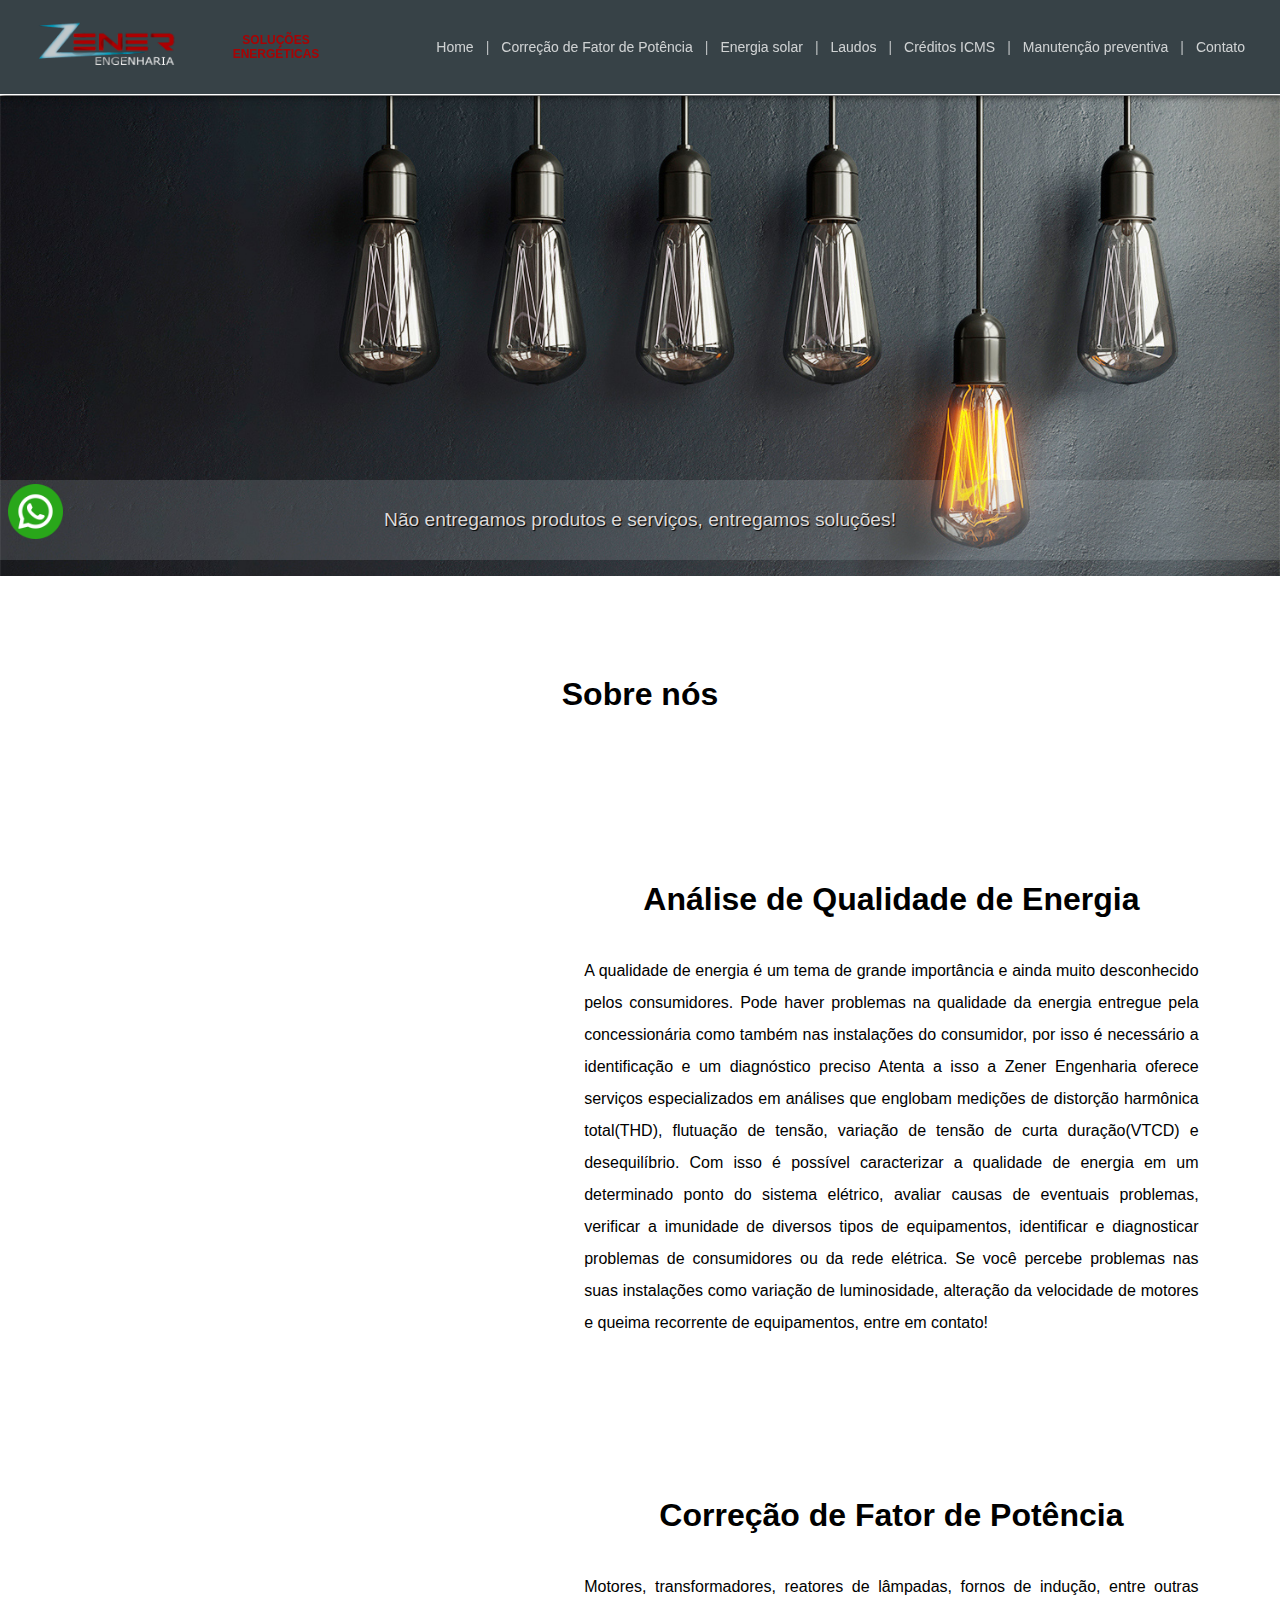
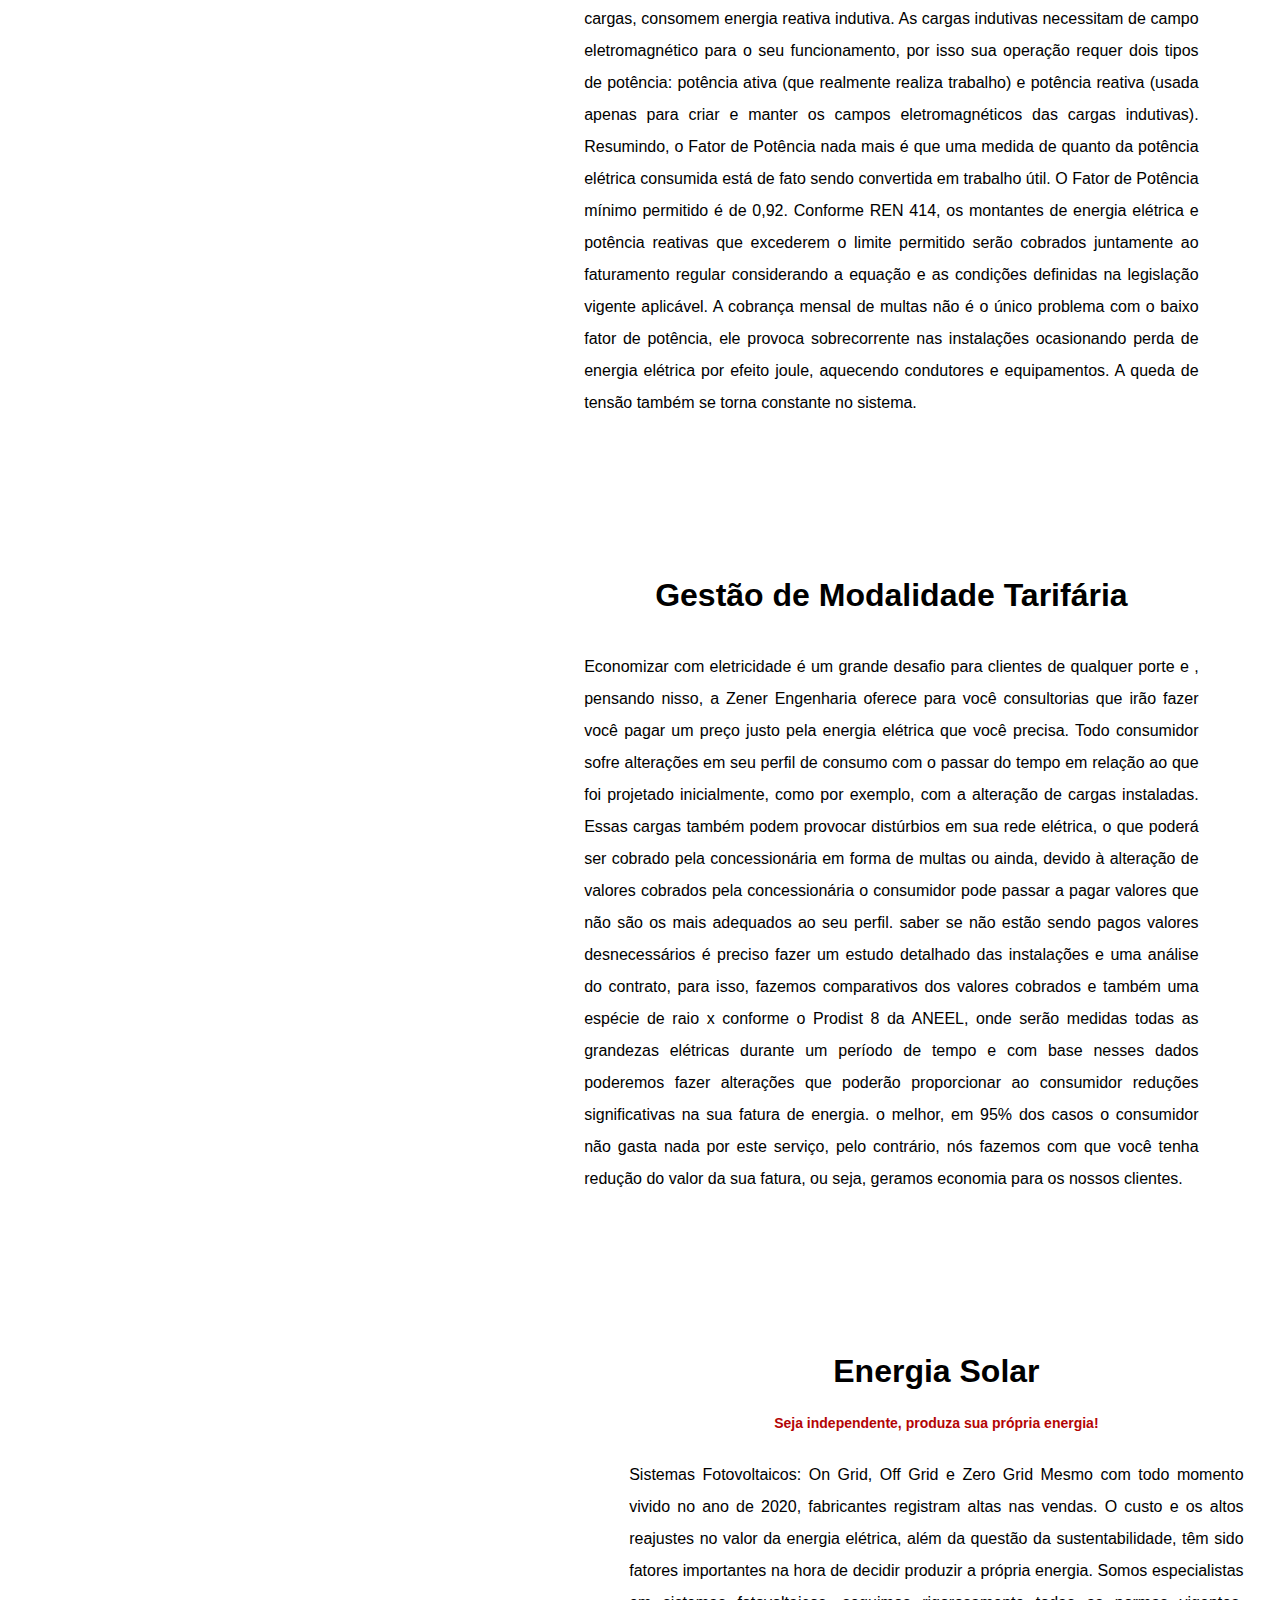
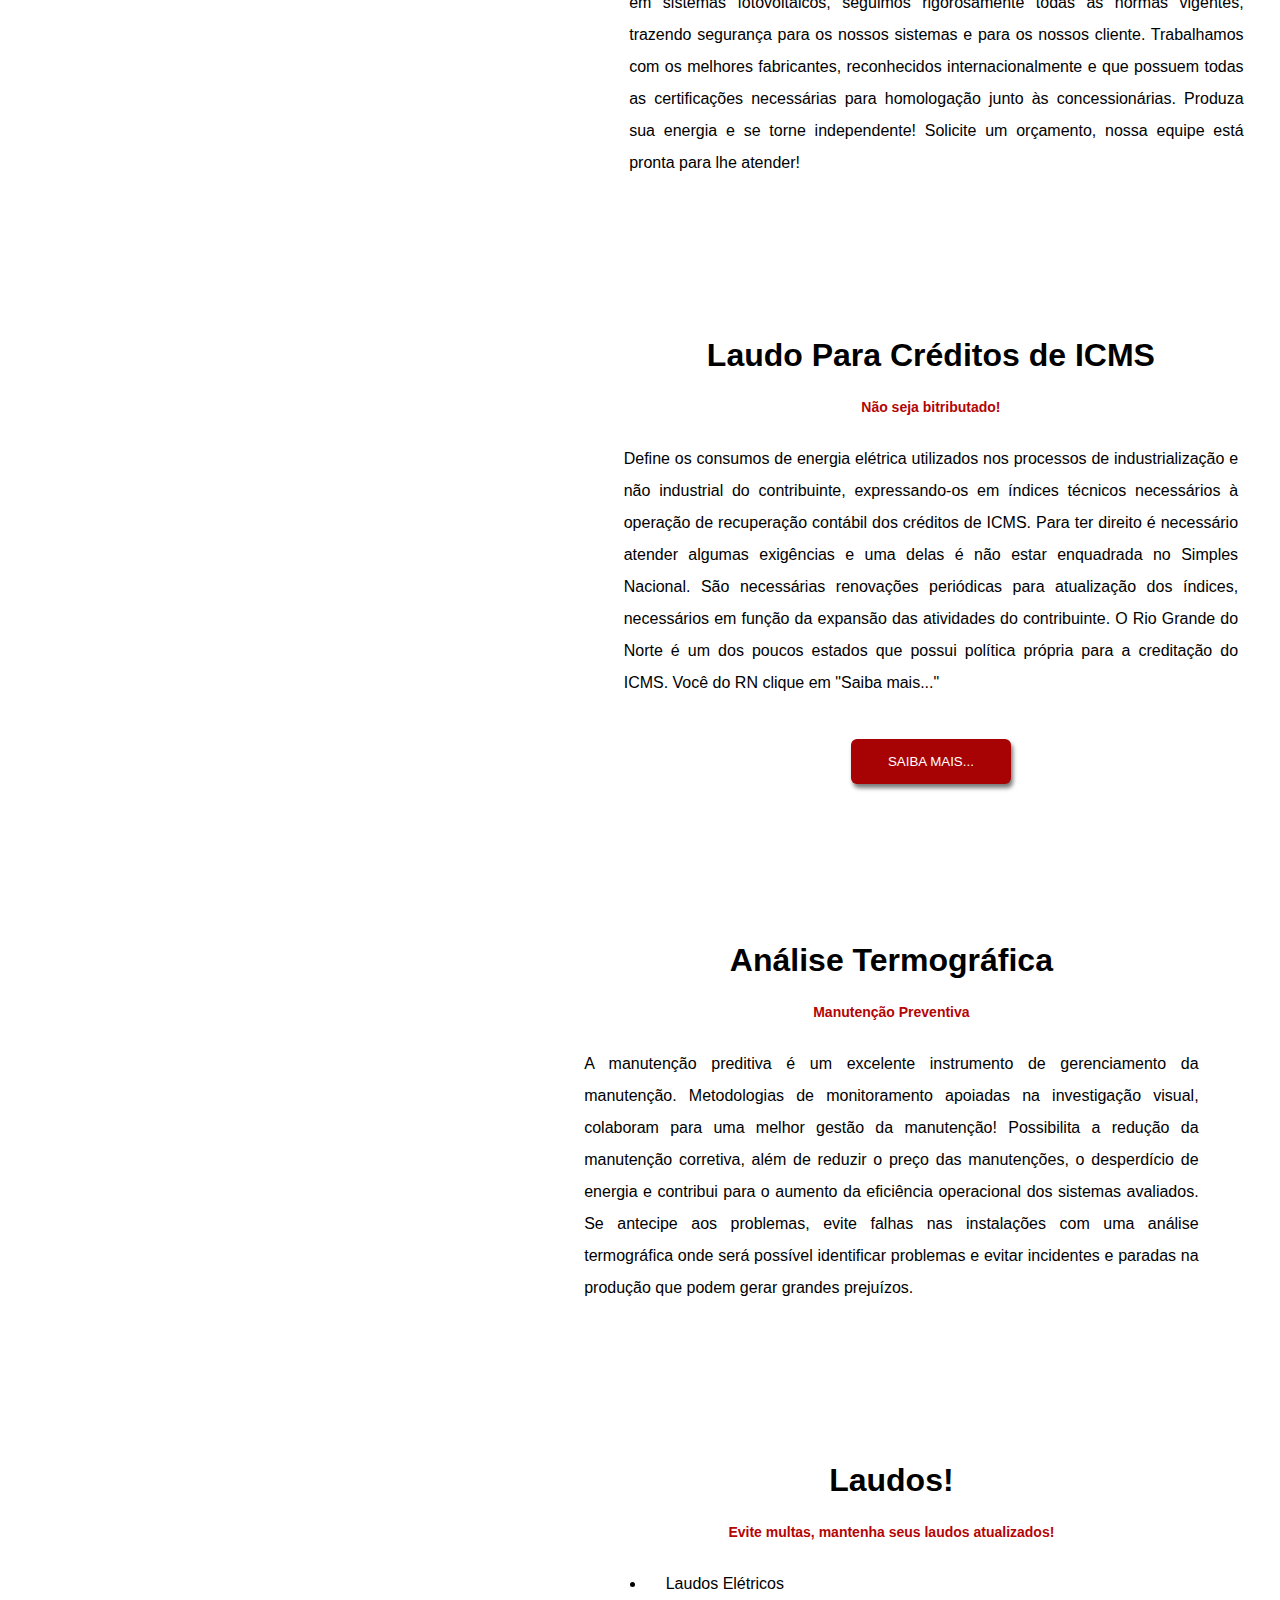
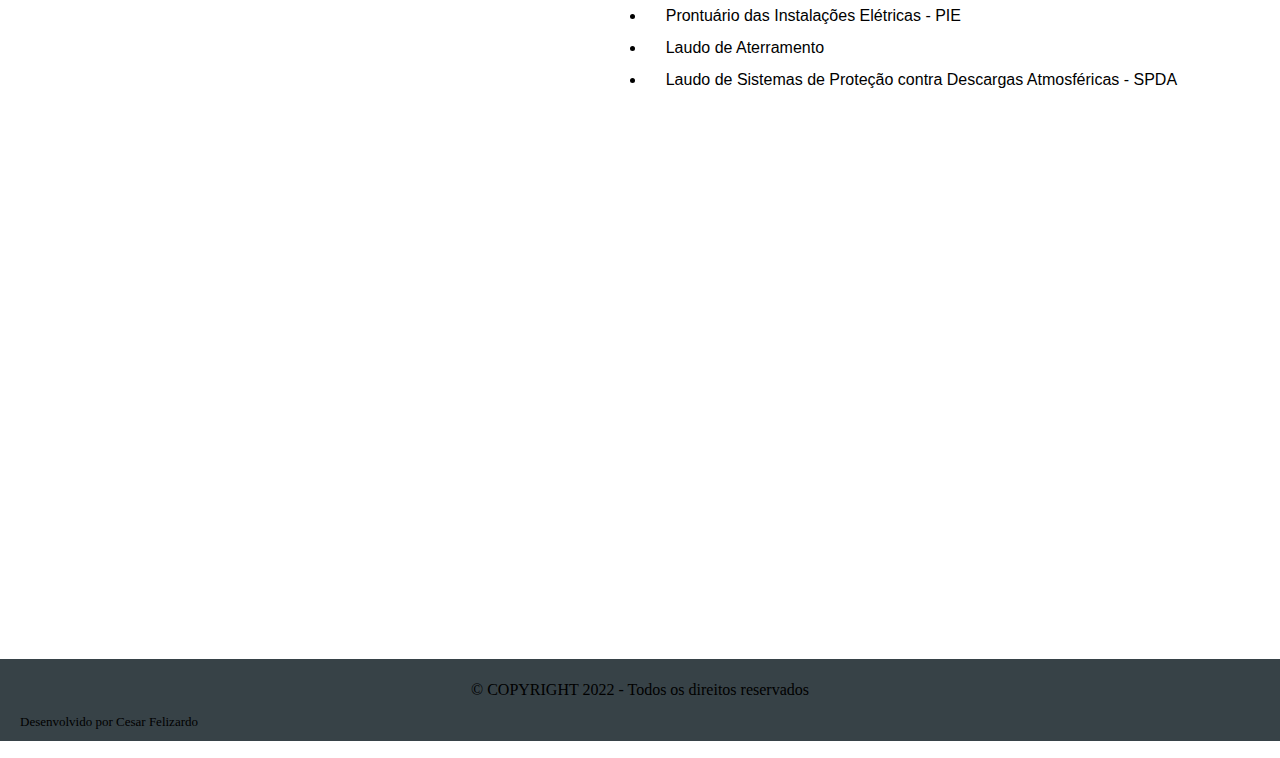
<file: index.html>
<!DOCTYPE html>
<html lang="pt-br">
<head>
    <meta charset="UTF-8">
    <meta http-equiv="X-UA-Compatible" content="IE=edge">
    <meta name="viewport" content="width=device-width, initial-scale=1.0">
    <title>Zener Engenharia</title>
    <script src="JS/zener.js" type="text/Javascript"></script>
    <link rel="stylesheet" href="CSS/style.css">
    <link rel="stylesheet" href="CSS/styleMobile.css">
      <!-- Library AOS -->
      <link href="https://unpkg.com/aos@2.3.1/dist/aos.css" rel="stylesheet">
</head>
<body>
    <div id="containerWhatsappImg" >
        <a id="ancora" href=" https://wa.me/558496689820 " target="_blank"><img href id="whatsappImg" src="IMG/whatsapp.png" onclick="linkWhats()" alt="" onclick="imgWhatsapp()"></a>
    </div>
    <header>
        <div class=""></div>
        <nav>
            <div id="containerLogo">
                <a href="#"><img id="imgLogo" src="IMG/LogoTransparentEdt.png" alt=""></a>
            </div> <span class="subTitleSolution">SOLUÇÕES ENERGÉTICAS</span>
            <div class="containerMenu">
                <ul data-aos="fade-bottom" data-aos-duration="500">
                    <li><a href="#">Home</a></li>
                    <li><a href="#correcaoPotencia"><span class="pipe">|</span>Correção de Fator de Potência</a></li>
                    <li><a href="#sunEnergy"><span class="pipe">|</span>Energia solar</a></li>
                    <li><a href="#laudos"><span class="pipe">|</span>Laudos</li>
                    <li><a href="#creditoICMS"><span class="pipe">|</span>Créditos ICMS</a></li>
                    <li><a href="#analiseTer"><span class="pipe">|</span>Manutenção preventiva</a></li>
                    <li><a href="#contactcUs" class="endChildMenu"><span class="pipe">|</span>Contato</a></li>
                </ul>
            </div>
        </nav>
        <div class="txtInit"><span>Não entregamos produtos e serviços, entregamos soluções!</span>
        </div>
        <div class="header">
            <div class="containerMenuBtnMobile">
                <img id="btn-mobile" src="IMG/btnMenu4.png" alt="">
                <div class="containerimgLogoMobile"><img class="imgLogoMobile" src="IMG/LogoTransparentEdt.png" alt=""></div>
            </div>
        </div>
    </header>
    <main>
        <section style="margin-top: -120px;">
            <h1 class="h1BeforeImg1">Sobre nós</h1>
            <h1>Sobre nós</h1>
        </section>
        <section>
            <div class="containerTitleAndImage" data-aos="fade-right"
            data-aos-duration="1000">
                <h1 class="h1BeforeImg1">Análise de Qualidade de Energia</h1> 
                <img src="IMG/Electrician-cuate.png" class="imgVetor" id="imgAnálisedeQualidade" alt="">
            </div>
            <article>
                <h1 class="title">Análise de Qualidade de Energia</h1>
                A qualidade de energia é um tema de grande importância e ainda muito desconhecido pelos consumidores. Pode haver problemas na qualidade da energia entregue pela concessionária como também nas instalações do consumidor, por isso é necessário a identificação e um diagnóstico preciso
                Atenta a isso a Zener Engenharia oferece serviços especializados em análises que englobam medições de distorção harmônica total(THD), flutuação de tensão, variação de tensão de curta duração(VTCD) e desequilíbrio. Com isso é possível caracterizar a qualidade de energia em um determinado ponto do sistema elétrico, avaliar causas de eventuais problemas, verificar a imunidade de diversos tipos de equipamentos, identificar e diagnosticar problemas de consumidores ou da rede elétrica.
                Se você percebe problemas nas suas instalações como variação de luminosidade, alteração da velocidade de motores e queima recorrente de equipamentos, entre em contato!
            </article>
        </section>
        <section class="Inverse" id="correcaoPotencia">
            <div class="containerTitleAndImage" data-aos="fade-right"
            data-aos-duration="1000">
            <h1 class="h1BeforeImgFatorPotencial">Correção de Fator de Potência</h1>
                <img src="IMG/Manufacturing Process-cuate.png" class="imgVetor" id="imgCorreçãoFatorPotência" alt="">
            </div>
            <article>
                <h1>Correção de Fator de Potência</h1>
                Motores, transformadores, reatores de lâmpadas, fornos de indução, entre outras cargas, consomem energia reativa indutiva. As cargas indutivas necessitam de campo eletromagnético para o seu funcionamento, por isso sua operação requer dois tipos de potência: potência ativa (que realmente realiza trabalho) e potência reativa (usada apenas para criar e manter os campos eletromagnéticos das cargas indutivas).
                Resumindo, o Fator de Potência nada mais é que uma medida de quanto da potência elétrica consumida está de fato sendo convertida em trabalho útil. O Fator de Potência mínimo permitido é de 0,92.
                Conforme REN 414, os montantes de energia elétrica e potência reativas que excederem o limite permitido serão cobrados juntamente ao faturamento regular considerando a equação e as condições definidas na legislação vigente aplicável.
                A cobrança mensal de multas não é o único problema com o baixo fator de potência, ele provoca sobrecorrente nas instalações ocasionando perda de energia elétrica por efeito joule, aquecendo condutores e equipamentos. A queda de tensão também se torna constante no sistema.
            </article>
        </section>
        <section>
            <div class="containerTitleAndImage" data-aos="fade-right"
            data-aos-duration="1000">
                <!-- <div class="containerH1BeforeImg"> -->
                    <h1 class="h1BeforeImg1">Gestão de Modalidade Tarifária</h1>
                <!-- </div> -->
                <img src="IMG/Investment data-amico.png" class="imgVetor" alt="">
            </div>
            <article>
                <h1>Gestão de Modalidade Tarifária</h1>
                Economizar com eletricidade é um grande desafio para clientes de qualquer porte e , pensando nisso, a Zener Engenharia oferece para você consultorias que irão fazer você pagar um preço justo pela energia elétrica que você precisa.
                Todo consumidor sofre alterações em seu perfil de consumo com o passar do tempo em relação ao que foi projetado inicialmente, como por exemplo, com a alteração de cargas instaladas. Essas cargas também podem provocar distúrbios em sua rede elétrica, o que poderá ser cobrado pela concessionária em forma de multas ou ainda, devido à alteração de valores cobrados pela concessionária o consumidor pode passar a pagar valores que não são os mais adequados ao seu perfil.
                saber se não estão sendo pagos valores desnecessários é preciso fazer um estudo detalhado das instalações e uma análise do contrato, para isso, fazemos comparativos dos valores cobrados e também uma espécie de raio x conforme o Prodist 8 da ANEEL, onde serão medidas todas as grandezas elétricas durante um período de tempo e com base nesses dados poderemos fazer alterações que poderão proporcionar ao consumidor reduções significativas na sua fatura de energia.
                o melhor, em 95% dos casos o consumidor não gasta nada por este serviço, pelo contrário, nós fazemos com que você tenha redução do valor da sua fatura, ou seja, geramos economia para os nossos clientes.
            </article>
        </section>
        <section id="sunEnergy">
            <div class="containerTitleAndImage" data-aos="fade-right" data-aos-duration="1000">
                <h1 class="h1BeforeImg1">Energia Solar</h1>
                <h2 class="h1BeforeImg1">Seja independente, produza sua própria energia!</h2>
                <img id="imgSol" src="IMG/Sun energy-pana.png" class="imgSun" alt="Energia Solar">
            </div>
            <article>
                <h1>Energia Solar</h1>
                <h2 style="margin-bottom: 20px; margin-top: -20px;">Seja independente, produza sua própria energia!</h2>
                Sistemas Fotovoltaicos: On Grid, Off Grid e Zero Grid
                Mesmo com todo momento vivido no ano de 2020, fabricantes registram altas nas vendas. O custo e os altos reajustes no valor da energia elétrica, além da questão da sustentabilidade, têm sido fatores importantes na hora de decidir produzir a própria energia. Somos especialistas em sistemas fotovoltaicos, seguimos rigorosamente todas as normas vigentes, trazendo segurança para os nossos sistemas e para os nossos cliente. Trabalhamos com os melhores fabricantes, reconhecidos internacionalmente e que possuem todas as certificações necessárias para homologação junto às concessionárias. Produza sua energia e se torne independente! Solicite um orçamento, nossa equipe está pronta para lhe atender!
            </article>
        </section>
        <section id="creditoICMS">
            <div class="containerTitleAndImageNew" data-aos="fade-right" data-aos-duration="1000">
                <h1 class="h1BeforeImg1">Não seja bitributado!</h1>
                <img src="IMG/Bitributo.jpeg" class="imgVetorNew"  alt="">
            </div>
            <article>
                <h1>Laudo Para Créditos de ICMS</h1>
                <h2 style="margin-bottom: 20px; margin-top: -20px;">Não seja bitributado!</h2>
                Define os consumos de energia elétrica utilizados nos processos de industrialização e não industrial do contribuinte, expressando-os em índices técnicos necessários à operação de recuperação contábil dos créditos de ICMS. Para ter direito é necessário atender algumas exigências e uma delas é não estar enquadrada no Simples Nacional. São necessárias renovações periódicas para atualização dos índices, necessários em função da expansão das atividades do contribuinte.
                O Rio Grande do Norte é um dos poucos estados que possui política  própria para a creditação do ICMS. Você do RN clique em "Saiba mais..."
                <!-- Define os consumos de energia elétrica utilizados nos processos de industrialização e não industrial do contribuinte, expressando-os em indices técnicos necessários à operação de recuperação contábil dos créditos de ICMS. Para ter direito é necessário atender algumas exigências e uma delas é não estar enquadrada no Simples Nacional. São necessárias renovações periódicas anuais para atualização dos indices, necessários em função da expansão das atividades do contribuinte. -->
                <button class="btn-more">SAIBA MAIS...</button>
            </article>
        </section>
        <section id="analiseTer">
            <div class="containerTitleAndImage" data-aos="fade-right" data-aos-duration="1000">
                <h1 class="h1BeforeImg1">Análise Termográfica</h1>
                <h2 class="h1BeforeImg1">Manutenção Preventiva</h2>
                <img class="imgVetor"  src="IMG/Visionary technology.gif" alt="">
            </div>
            <article>
                <h1>Análise Termográfica</h1>
                <h2 style="margin-bottom: 20px; margin-top: -20px;">Manutenção Preventiva</h2>
                A manutenção preditiva é um excelente instrumento de gerenciamento da manutenção. Metodologias de monitoramento apoiadas na investigação visual, colaboram para uma melhor gestão da manutenção!
                Possibilita a redução da manutenção corretiva, além de reduzir o preço das manutenções, o desperdício de energia e contribui para o aumento da eficiência operacional dos sistemas avaliados. Se antecipe aos problemas, evite falhas nas instalações com uma análise termográfica onde será possível identificar problemas e evitar incidentes e paradas na produção que podem gerar grandes prejuízos.
            </article>
        </section>
        <section id="laudos">
            <div class="containerTitleAndImage" data-aos="fade-right" data-aos-duration="1000">
                <h1 class="h1BeforeImg1">Laudos!</h1> 
                <h2 class="h1BeforeImg1">Evite multas, mantenha seus laudos atualizados!</h2>
                <div class="containerVetores"><img src="IMG/Laudos.png" class="imgVetor" alt=""></div>
            </div>
            <article style="margin-bottom: 80px;"> 
                <h1>Laudos!</h1> 
                <h2 style="margin-bottom: 20px; margin-top: -20px;">Evite multas, mantenha seus laudos atualizados!</h2> 
                <ul>
                    <li>Laudos Elétricos</li>
                    <li>Prontuário das Instalações Elétricas - PIE</li>
                    <li>Laudo de Aterramento</li>
                    <li>Laudo de Sistemas de Proteção contra Descargas Atmosféricas - SPDA</li>
                </ul>
            </article> 
        <!-- </section><h1 data-aos="fade-up" data-aos-duration="800" class="h1BeforeImg1">Fale conosco</h1> -->
        <div  id="contactcUs" class="Contact" data-aos="fade-up" data-aos-duration="800">
            <h1 class="h1BeforeImg1" id="h1BeforeImgContact">Fale conosco</h1>
            <img class="imgVetor imgContact" src="IMG/Contact us2.png" alt="">
            <div class="address">
                <h1 class="h1ContactUs">Fale conosco</h1>
                <p>Telefone: (84) 99668-9820</p>
                <p>E-mail: kleber@zenerengenharia.com.br</p>
                <p>Whatsapp: (84) 99668-9820</p>
                <!-- <p>Site: www.zenerengenharia.com.br</p> -->
                <p>Atendimento: Segunda a Sexta, das 8:00h às 17:30h.</p>
            </div>
        </div>
        <footer class="footer1">
            <p>&copy; COPYRIGHT 2022 - Todos os direitos reservados</p>
        </footer>
        <footer class="footer2">
            <p class="parFooter">Desenvolvido por Cesar Felizardo</p>
        </footer>
    </main>
    <script src="https://unpkg.com/aos@2.3.1/dist/aos.js"></script>
    <script>
        AOS.init();
      </script>
      <!-- JQUERY -->
    <script
    src="https://code.jquery.com/jquery-3.6.0.min.js"
    integrity="sha256-/xUj+3OJU5yExlq6GSYGSHk7tPXikynS7ogEvDej/m4="
    crossorigin="anonymous"></script>
    <script>
        $(document).ready(function() {
            let x = $('#btn-mobile').click(function() {
            const nav = $('nav').fadeToggle()
            })
        })
    </script>
</body>
</html>
</file>
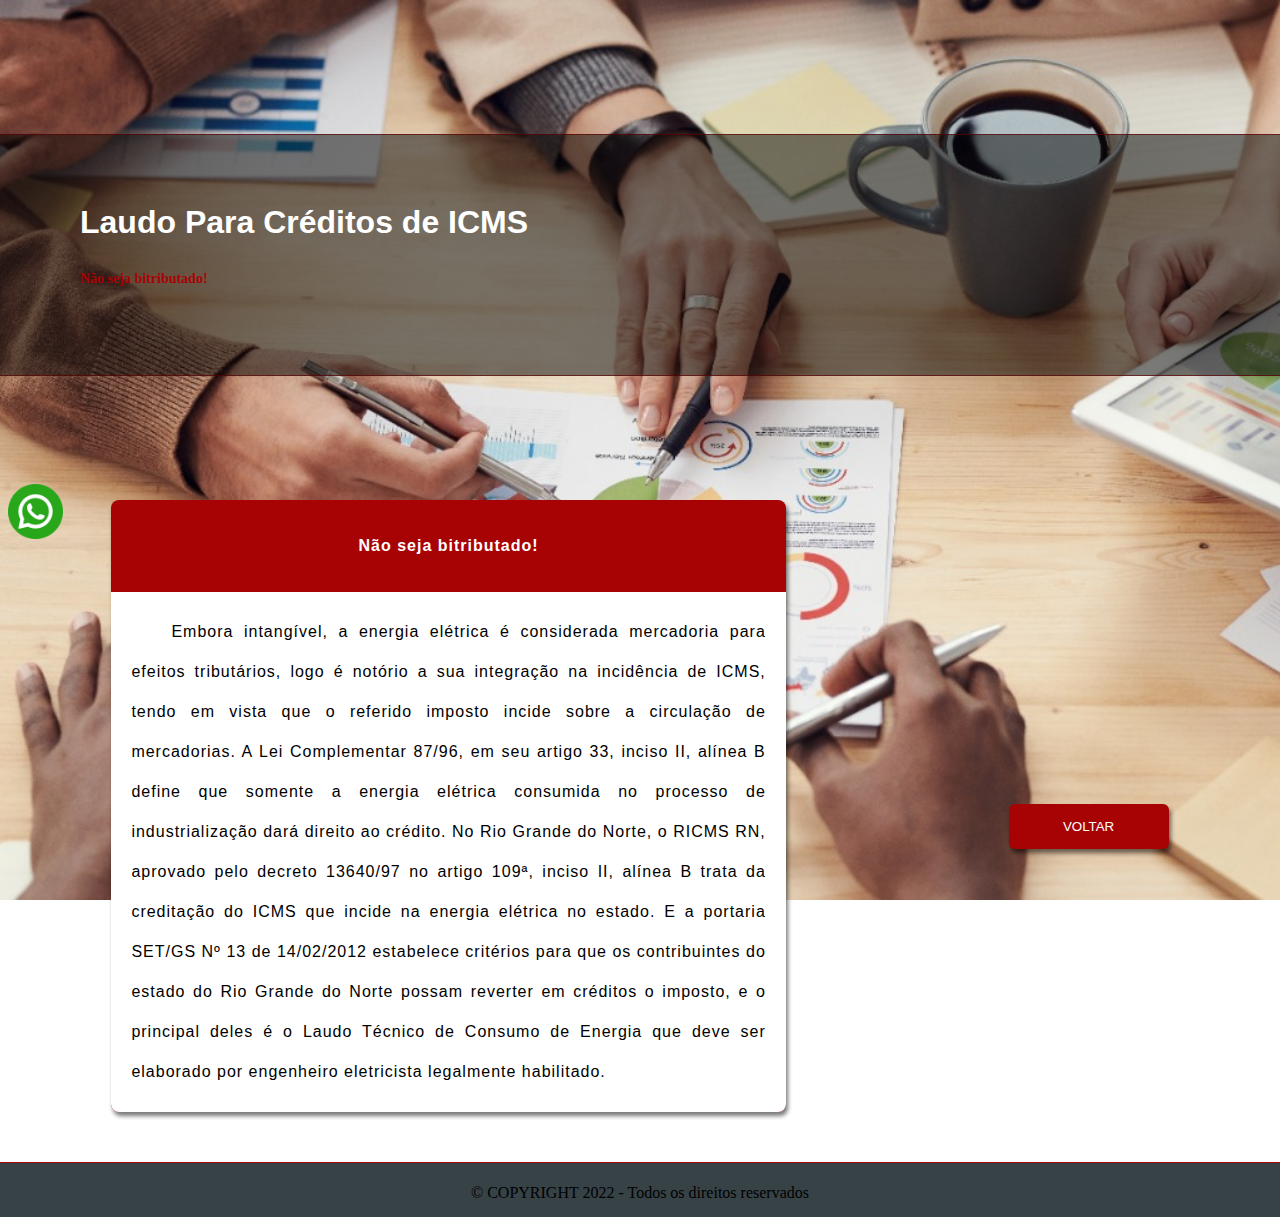
<file: tributo.html>
<!DOCTYPE html>
<html lang="pt-br">
<head>
    <meta charset="UTF-8">
    <meta http-equiv="X-UA-Compatible" content="IE=edge">
    <meta name="viewport" content="width=device-width, initial-scale=1.0">
    <title>Zener Engenharia</title>
    <script src="JS/zener.js" type="text/Javascript"></script>
    <link rel="stylesheet" href="CSS/tributo.css">
    <link rel="stylesheet" href="CSS/styleMobile.css">
      <!-- Library AOS -->
      <link href="https://unpkg.com/aos@2.3.1/dist/aos.css" rel="stylesheet">
      <!-- library animate -->
      <link
        rel="stylesheet" href="https://cdnjs.cloudflare.com/ajax/libs/animate.css/4.1.1/animate.min.css"/>
</head>
<body>
    <div id="containerWhatsappImg" >
        <a id="ancora" href=" https://wa.me/558496689820" target="_blank"><img href id="whatsappImg" src="IMG/whatsapp.png" class="animate__animated animate__shakeX"></a>
    </div>
    <header>
        <!--
        <nav>
            <div id="containerLogo">
                <a href="#"><img id="imgLogo" src="IMG/LogoTransparentEdt.png" alt=""></a>
            </div> <span class="subTitleSolution">SOLUÇÕES ENERGÉTICAS</span>
            <div class="containerMenu">
                <ul data-aos="fade-bottom" data-aos-duration="500">
                    <li><a href="#">Home</a></li>
                    <li><a href="#correcaoPotencia"><span class="pipe">|</span>Correção de Fator de Potência</a></li>
                    <li><a href="#sunEnergy"><span class="pipe">|</span>Energia solar</a></li>
                    <li><a href="#laudos"><span class="pipe">|</span>Laudos</li>
                    <li><a href="#creditoICMS"><span class="pipe">|</span>Créditos ICMS</a></li>
                    <li><a href="#analiseTer"><span class="pipe">|</span>Manutenção preventiva</a></li>
                    <li><a href="#contactcUs" class="endChildMenu"><span class="pipe">|</span>Contato</a></li>
                </ul>
            </div>
        </nav> -->
        <div class="txtInit"><span><h1>Laudo Para Créditos de ICMS</h1><h2>Não seja bitributado!</h2></span></div>
        </div>
    </header>
    <main>
        <section>
            <article>
                <h2>Não seja bitributado!</h2>
                <div>
                    Embora intangível, a energia elétrica é considerada mercadoria para efeitos tributários, logo é notório a sua integração na incidência de ICMS, tendo em vista que o referido imposto incide sobre a circulação de mercadorias.
                    A Lei Complementar 87/96, em seu artigo 33, inciso II, alínea B define que somente a energia elétrica consumida no processo de industrialização dará direito ao crédito.
                    No Rio Grande do Norte, o RICMS RN, aprovado pelo decreto 13640/97 no artigo 109ª, inciso II, alínea B trata da creditação do ICMS que incide na energia elétrica no estado.
                    E a portaria SET/GS Nº 13 de 14/02/2012 estabelece critérios para que os contribuintes do estado do Rio Grande do Norte possam reverter em créditos o imposto, e o principal deles é o Laudo Técnico de Consumo de Energia que deve ser elaborado por engenheiro eletricista legalmente habilitado.
                </div>
            </article>
            <a href="index.html"><button class="btn-more">VOLTAR</button></a>
        </section>
        <!--<section class="Inverse" id="correcaoPotencia">
             <div class="containerTitleAndImage" data-aos="fade-right"
            data-aos-duration="1000">
            <h1 class="h1BeforeImgFatorPotencial">Correção de Fator de Potência</h1>
                <img src="IMG/Manufacturing Process-cuate.png" class="imgVetor" id="imgCorreçãoFatorPotência" alt="">
            </div> -->
            <!-- <article>
                <h1>Correção de Fator de Potência</h1>
                Motores, transformadores, reatores de lâmpadas, fornos de indução, entre outras cargas, consomem energia reativa indutiva. As cargas indutivas necessitam de campo eletromagnético para o seu funcionamento, por isso sua operação requer dois tipos de potência: potência ativa (que realmente realiza trabalho) e potência reativa (usada apenas para criar e manter os campos eletromagnéticos das cargas indutivas).
                Resumindo, o Fator de Potência nada mais é que uma medida de quanto da potência elétrica consumida está de fato sendo convertida em trabalho útil. O Fator de Potência mínimo permitido é de 0,92.
                Conforme REN 414, os montantes de energia elétrica e potência reativas que excederem o limite permitido serão cobrados juntamente ao faturamento regular considerando a equação e as condições definidas na legislação vigente aplicável.
                A cobrança mensal de multas não é o único problema com o baixo fator de potência, ele provoca sobrecorrente nas instalações ocasionando perda de energia elétrica por efeito joule, aquecendo condutores e equipamentos. A queda de tensão também se torna constante no sistema.
            </article>
        </section>
        <section>
            <div class="containerTitleAndImage" data-aos="fade-right"
            data-aos-duration="1000">
             
                    <h1 class="h1BeforeImg1">Gestão de Modalidade Tarifária</h1>

                <img src="IMG/Investment data-amico.png" class="imgVetor" alt="">
            </div>
            <article>
                <h1>Gestão de Modalidade Tarifária</h1>
                Economizar com eletricidade é um grande desafio para clientes de qualquer porte e , pensando nisso, a Zener Engenharia oferece para você consultorias que irão fazer você pagar um preço justo pela energia elétrica que você precisa.
                Todo consumidor sofre alterações em seu perfil de consumo com o passar do tempo em relação ao que foi projetado inicialmente, como por exemplo, com a alteração de cargas instaladas. Essas cargas também podem provocar distúrbios em sua rede elétrica, o que poderá ser cobrado pela concessionária em forma de multas ou ainda, devido à alteração de valores cobrados pela concessionária o consumidor pode passar a pagar valores que não são os mais adequados ao seu perfil.
                saber se não estão sendo pagos valores desnecessários é preciso fazer um estudo detalhado das instalações e uma análise do contrato, para isso, fazemos comparativos dos valores cobrados e também uma espécie de raio x conforme o Prodist 8 da ANEEL, onde serão medidas todas as grandezas elétricas durante um período de tempo e com base nesses dados poderemos fazer alterações que poderão proporcionar ao consumidor reduções significativas na sua fatura de energia.
                o melhor, em 95% dos casos o consumidor não gasta nada por este serviço, pelo contrário, nós fazemos com que você tenha redução do valor da sua fatura, ou seja, geramos economia para os nossos clientes.
            </article>
        </section>
        <section id="sunEnergy">
            <div class="containerTitleAndImage" data-aos="fade-right" data-aos-duration="1000">
                <h1 class="h1BeforeImg1">Energia Solar</h1>
                <h2 class="h1BeforeImg1">Seja independente, produza sua própria energia!</h2>
                <img id="imgSol" src="IMG/Sun energy-pana.png" class="imgSun" alt="Energia Solar">
            </div>
            <article>
                <h1>Energia Solar</h1>
                <h2 style="margin-bottom: 20px; margin-top: -20px;">Seja independente, produza sua própria energia!</h2>
                Sistemas Fotovoltaicos: On Grid, Off Grid e Zero Grid
                Mesmo com todo momento vivido no ano de 2020, fabricantes registram altas nas vendas. O custo e os altos reajustes no valor da energia elétrica, além da questão da sustentabilidade, têm sido fatores importantes na hora de decidir produzir a própria energia. Somos especialistas em sistemas fotovoltaicos, seguimos rigorosamente todas as normas vigentes, trazendo segurança para os nossos sistemas e para os nossos cliente. Trabalhamos com os melhores fabricantes, reconhecidos internacionalmente e que possuem todas as certificações necessárias para homologação junto às concessionárias. Produza sua energia e se torne independente! Solicite um orçamento, nossa equipe está pronta para lhe atender!
            </article>
        </section>
        <section id="creditoICMS">
            <div class="containerTitleAndImageNew" data-aos="fade-right" data-aos-duration="1000">
                <h1 class="h1BeforeImg1">Não seja bitributado!</h1>
                <img src="IMG/Bitributo.jpeg" class="imgVetorNew"  alt="">
            </div>
            <article>
                <h1>Laudo Para Créditos de ICMS</h1>
                <h2 style="margin-bottom: 20px; margin-top: -20px;">Não seja bitributado!</h2>
                Embora intangível, a energia elétrica é considerada mercadoria para efeitos tributários, logo é notório a sua integração na incidência de ICMS, tendo em vista que o referido imposto incide sobre a circulação de mercadorias.
                A Lei Complementar 87/96, em seu artigo 33, inciso II, alínea B define que somente a energia elétrica consumida no processo de industrialização dará direito ao crédito.
                No Rio Grande do Norte, o RICMS RN, aprovado pelo decreto 13640/97 no artigo 109ª, inciso II, alínea B trata da creditação do ICMS que incide na energia elétrica no estado.
                E a portaria SET/GS Nº 13 de 14/02/2012 estabelece critérios para que os contribuintes do estado do Rio Grande do Norte possam reverter em créditos o imposto, e o principal deles é o Laudo Técnico de Consumo de Energia que deve ser elaborado por engenheiro eletricista legalmente habilitado.

            </article>
        </section>
        <section id="analiseTer">
            <div class="containerTitleAndImage" data-aos="fade-right" data-aos-duration="1000">
                <h1 class="h1BeforeImg1">Análise Termográfica</h1>
                <h2 class="h1BeforeImg1">Manutenção Preventiva</h2>
                <img class="imgVetor"  src="IMG/Visionary technology.gif" alt="">
            </div>
            <article>
                <h1>Análise Termográfica</h1>
                <h2 style="margin-bottom: 20px; margin-top: -20px;">Manutenção Preventiva</h2>
                A manutenção preditiva é um excelente instrumento de gerenciamento da manutenção. Metodologias de monitoramento apoiadas na investigação visual, colaboram para uma melhor gestão da manutenção!
                Possibilita a redução da manutenção corretiva, além de reduzir o preço das manutenções, o desperdício de energia e contribui para o aumento da eficiência operacional dos sistemas avaliados. Se antecipe aos problemas, evite falhas nas instalações com uma análise termográfica onde será possível identificar problemas e evitar incidentes e paradas na produção que podem gerar grandes prejuízos.
            </article>
        </section>
        <section id="laudos">
            <div class="containerTitleAndImage" data-aos="fade-right" data-aos-duration="1000">
                <h1 class="h1BeforeImg1">Laudos!</h1> 
                <h2 class="h1BeforeImg1">Evite multas, mantenha seus laudos atualizados!</h2>
                <div class="containerVetores"><img src="IMG/Laudos.png" class="imgVetor" alt=""></div>
            </div>
            <article style="margin-bottom: 80px;"> 
                <h1>Laudos!</h1> 
                <h2 style="margin-bottom: 20px; margin-top: -20px;">Evite multas, mantenha seus laudos atualizados!</h2> 
                <ul>
                    <li>Laudos Elétricos</li>
                    <li>Prontuário das Instalações Elétricas - PIE</li>
                    <li>Laudo de Aterramento</li>
                    <li>Laudo de Sistemas de Proteção contra Descargas Atmosféricas - SPDA</li>
                </ul>
            </article> 
        <div  id="contactcUs" class="Contact" data-aos="fade-up" data-aos-duration="800">
            <h1 class="h1BeforeImg1" id="h1BeforeImgContact">Fale conosco</h1>
            <img class="imgVetor imgContact" src="IMG/Contact us2.png" alt="">
            <div class="address">
                <h1 class="h1ContactUs">Fale conosco</h1>
                <p>Telefone: (84) 99668-9820</p>
                <p>E-mail: kleber@zenerengenharia.com.br</p>
                <p>Whatsapp: (84) 99668-9820</p>
                <p>Atendimento: Segunda a Sexta, das 8:00h às 17:30h.</p>
            </div>
        </div>-->
        <footer class="footer1">
            <p>&copy; COPYRIGHT 2022 - Todos os direitos reservados</p>
        </footer>
      <!--   <footer class="footer2">
            <p class="parFooter">Desenvolvido por Cesar Felizardo</p>
        </footer>  -->
    </main>
    <script src="https://unpkg.com/aos@2.3.1/dist/aos.js"></script>
    <script>
        AOS.init();
      </script>

    <script
    src="https://code.jquery.com/jquery-3.6.0.min.js"
    integrity="sha256-/xUj+3OJU5yExlq6GSYGSHk7tPXikynS7ogEvDej/m4="
    crossorigin="anonymous"></script>
    <script>
        $(document).ready(function() {
            let x = $('#btn-mobile').click(function() {
            const nav = $('nav').fadeToggle()
            })
        })
    </script>
</body>
</html>
</file>
<file: CSS/style.css>
html {
    background-color: white;
    scroll-behavior: smooth;
}

* {
    margin:  0px;
}

@import url('https://fonts.googleapis.com/css2?family=Quicksand:wght@300;400;500;600;700&family=Roboto:wght@100&display=swap');

.header {
    width: 100%;
    height: 500px;
    font-family: 'Roboto', sans-serif;
    background-image: url('../IMG/LampadasBack.jpg');
    background-size:100%;
    background-repeat:  no-repeat;
    margin-bottom: 100px;
    box-shadow: 0px 2px 6px #020101a6;
    margin-top: 16px;
    
}

.containerMenuBtnMobile {
    display: none;
    position: relative;
    width: 100%;
    background: #161F24;
    height: 60px;
    bottom: 60px;
    z-index: 1;

   /*  position: fixed;
    bottom: 564px; */
}

.containerMenuBtnMobile > img {
    width: 60px;
}

#containerLogo {
    width: auto;
    display: flex;
    justify-content: left;
    align-items: center;
}

span.subTitleSolution {
    width: auto;
    display: flex;
    align-items: center;
    color: #A80304;
    font-size: 12px;
    font-weight: bold;
    justify-content: start;
    text-align: center;
    padding-left: 12px;
}

#containerLogo > span {
    width: 100%;
    display: flex;
    position: relative;
    align-items: center;
    left: -260px;
    top: -145px;
    color: rgba(194, 190, 190, 0.939);
}
#imgLogo {
    width: 190px;
    height: 60px;
    position: relative;
}

nav {
    display:flex;
    justify-self: normal;
    align-items: center;
    background: #374247;
    width: 100%;
    font-family: 'Roboto', sans-serif;
    padding: 6px;
    position: fixed;
    height: 45.5px;
    box-shadow: 0px 2px 6px #020101a6;
    height: auto;
    z-index: 1;
    padding: 15px;
    border-bottom: 1px solid white;
} 

.containerMenu {
    display: flex;
    width: 100%;
    justify-content: end;
}

.endChildMenu {
    margin-right: 50px;
}

nav li  {
    list-style: none;
}

ul { 
    display:  flex;
}

nav li a {
   font-size: 14px;
    text-decoration: none;
    color: #fcfcfcc5;
    font-family: 'Roboto', sans-serif;
}

nav li a:hover {
    color: #c30202;
}

.pipe {
    margin: 12px;
    color: #fcfcfca8;
}

.txtInit {
    display: flex;
    justify-content: center;
    align-items: center;
    width: 100%;
    height: 80px;
    background: #bec8cb2e;
    position: relative;
    top:  480px;
    font-size: larger;
    color: rgb(221, 218, 218);
    text-shadow: 1px 1px 1px #000;
    font-family: 'Roboto', sans-serif;
}

Main {
    display: flex;
    flex-wrap: wrap;
    justify-content: center;
    background-color: #A80304;
    margin: auto !important;
}

#whatsappImg {
    width: 55px;
    position: fixed;
    top: 484px;
    left: 8px;
    float: left;
    z-index: 1;
    /* box-shadow: 1px 1px 1px #000; */
}

section {
    display: flex;
    justify-content: space-around;
    background: white;
    width: 100%;
    height: auto;
    padding-top: 100px;
    align-items: center;
    flex-wrap: wrap;
}

/* .Inverse {
    display: flex;
    justify-content: space-around;
    background: white;
    width: 96%;
    height: auto;
    padding-bottom: 120px;
    padding-top: 120px;
    align-items: center;
    flex-wrap: wrap;
    flex-direction: row-reverse;
} */

.containerTitleAndImage {
   /* border: rgba(0, 0, 0, 0.659) 4px solid;
   border-radius: 8px; */
}

.imgVetor {
    width: 400px;
    margin: auto !important;
}

.containerTitleAndImageNew {
    border: rgba(0, 0, 0, 0.744) 4px solid;
    border-radius: 8px;
 }
.imgVetorNew {
    width: 550px;
}

.imgAnálisedeQualidade {
    width: 300px !important;
}

.h1BeforeImgFatorPotencial {
    display: none;
    margin-bottom: -30px
}

.imgSun{
    width: 580px !important;
    margin-top: -80px !important;
    margin-bottom: -60px !important;
}

.Contact {
   width:100%;
   background: #ac0000dc;
   display: flex;
   align-items: center;
   justify-content: center;
   border: 1px solid #020101a6;
   flex-direction: row;
} 

.imgContact {
    width: 450px;
}

.address {
    color: rgb(255, 255, 255);
    line-height: 30px;
    /* padding-bottom: 30px; */
    text-shadow: 1px 1px 1px #000;
    width: 47%;
     display: flex;
    flex-direction: column;
    align-items: initial;
}

article {
    width: 48%;
    padding: 30px;
    text-align: justify;
    line-height: 32px;
    /* text-indent: 40px; */
    display: flex;
    align-items: center;
    flex-direction: column;
    font-family: 'Roboto', sans-serif;
}

article > ul{
    display: block;
    text-indent: 20px;
}
p {
    justify-content: center;
}

h1 {
    font-family: 'Roboto', sans-serif;
    font-size: 32px;
    margin-bottom: 40px;
    width: 100%;
    text-align: center;
    /* text-transform: uppercase; */
}

h2 {
    font-size: 14px;
    color: rgb(180, 5, 5);
    text-align: center;
    margin-bottom: 20px !important;
}

.btn-more {
    margin-top: 40px;
    width: 160px;
    height: 45px;
    border-radius: 6px;
    background: #A80304;
    border:  0px solid #000;
    box-shadow: rgba(0, 0, 0, 0.527) 2px 4px 4px;
    color: white;
    cursor: pointer;
}

.btn-more:hover {
    background: #5d0101;
}

footer {
    padding: 4px;
    width: 100%;
    height: 30px;
    background: #374247;
    margin: auto;
}

.parFooter {
    font-size: 13px;
}

.footer1 {
    display:  flex;
    justify-content: center;
    align-items: flex-end;
    padding-top: 10px;
    margin-top: 1px;
}

.footer2 {
    display: flex;
    justify-content: start;
    align-items: center;
    padding-left: 20px;
}

.h1ContactUs {
    text-align: left;
    margin-bottom: 50px;
}

.h1BeforeImg1 {
    display: none;
    margin-bottom: 50px;
    margin-top: -20px;
}
</file>
<file: CSS/styleMobile.css>
@media (max-width: 1000px) {
  /*   header {
        margin-top: 1px;
        height: 250px;
    } */
    
    .header {
        margin-top: -105px;
    }

    #whatsappImg {
        width: 45px;
        position: fixed;
        top: 484px;
        left: 10px;
        float: left;
        z-index: 1;
    }
    
    .container-text-whats {
        display: none;
        color: #000;
        font: 80px;
        position: fixed;
        top: 542px;
        left: 1px;
        float: left;
        z-index: 1;
        background: rgb(23, 121, 23);
        border-radius: 8px;
        padding: 1px 2px;
        border:  0.5px solid rgba(255, 255, 255, 0.267);
    }
    
    .container-text-whats p {
        display: none;
        color: rgba(255, 255, 255, 0.775);
        font-size: 12px;
    }

    section {
        border: #000 0px solid;
    }

    #whatsappImg {
        width: 50px !important;
    }

    .containerimgLogoMobile {
        display: flex;
        width: 100%;
        justify-content: center;
    }
    
    .imgLogoMobile {
        width: 160px;
        margin-left: 40px;
    }
    
    .containerTitleAndImage {
        display: flex;
        align-items: center;
        flex-direction: column;
    }

    .imgVetor {
        position: relative;
        left: 10px;
    }

    #imgCorreçãoFatorPotência {
        margin-right: 20px !important;
        margin-bottom: -40px !important;
    }

    .h1BeforeImg1 {
        display: block;
    }

    .h1BeforeImgFatorPotencial {
        display: block;
        margin-bottom: -30px;
    }

     h1, h2{
            display: none;
        }

    .header {
        background-image: url("../IMG/LampadasBack1000px.jpg");
        background-repeat: no-repeat;
        background-size: cover;
    }

    .containerMenuBtnMobile {
        position: fixed;
        display: flex;
        flex-direction: row-reverse;
        top: 0px;
        width: 100%;
        padding: 12px;
        border-bottom: 2px solid rgba(255, 255, 255, 0.881);
        background: #374247;
    }

    .containerTitleAndImageNew {
        text-align: center;
        border: none !important;
        border-radius: 8px;
        box-shadow: none !important;
     }
    .imgVetorNew {
        width: 100%;
    }

    #btn-mobile {
        margin-right: 20px;
    }

    span.subTitleSolution {
        padding-left: 12px;
        margin-bottom: 12px;
    }

    .txtInit {
        /* display: flex;
        justify-content: flex-start;
        align-items: center; */
        margin: auto;
        text-align: center;
        max-width: 96%;
        height: 180px;
        background: #03030380;
        color: white;
        padding-right: 50px;
        font-size: 18px;
        filter: blur(50);
    }

    .containerMenu {
        flex-direction: column;
    }

    nav {
        display: none;
        margin-top: 60px;
        position: fixed;
        width: 98.5%;
        top: 20px;
        background: #374247da;
        text-shadow: 1px #000;
    }

    ul { 
        flex-direction: column;
    }
    
    li a {
        line-height: 34px;
    }

    .pipe {
        display: none;
    }

    article {
        width: 90%;
    }

    #contactcUs {
        display: flex;
        flex-direction: column;
        justify-content: center;
        align-items: center;
    }

    .imgVetor {
        width: 400px !important;
    }

    .imgSun {
        width: 400px !important;
    }

    .more-icms, .more-quality {
        width: 90%;
        line-height: 28px;
        margin-bottom: -60px;
        margin-top: -20px;
        border-left: rgb(117, 3, 3) 10px solid;
        border-radius: 8px;
        padding: 5px 34px;
        font-weight: 400;
        font-size: 16px;
        line-height: 36px;
        box-shadow: rgba(0, 0, 0, 0.335) 4px 0px 2px;
    }

    .Contact {
        width:100%;
        background: #A80304;
        display: flex;
        align-items: center;
        justify-content: center;
        flex-direction: column;
        height:auto;
        text-shadow: 1px 1px 1px #000;
     } 

     .address {
        color: rgb(237, 227, 227);
        padding-bottom: 100px !important;
        width: auto;
        margin: auto;
        font-size: 13px;
    }

    #h1BeforeImgContact {
        position: relative;
        top: 50px;
        color: rgb(237, 227, 227);
    }
    footer {
        padding: 4px;
        width: 100%;
        height: 30px;
        background: #374247;
        font-size: 12px;
        color: rgba(255, 255, 255, 0.849);
    }
    
    .footer1 {
        margin-top: 1px;
    }
    
    .footer2 {
        height: 40px;
        align-items: flex-end;
    }

    @media (max-width: 915px) {
        .txtInit {
            /* display: flex;
            justify-content: flex-start;
            align-items: center; */
            margin: auto;
            text-align: center;
            max-width: 94%;
            height: 180px;
            background: #03030380;
            color: white;
            /* padding-right: 80px; */
            font-size: 16px;
            filter: blur(50);
        }
    }

    @media (max-width: 630px) {

        .header {
            background-image: url("../IMG/LampadasBackMobile.jpg");
            background-repeat: no-repeat;
            background-size: cover;
        }
        nav {
            width: 97.4%;
            /* position: fixed; */
        }

        li a {
            position: relative;
            right: 30px;
        }

        .txtInit {
            text-align: center;
            height: 80px;
            width: 91%;
            font-size: 16px;
        }

        #h1BeforeImgContact {
            color: rgb(237, 227, 227);
        }

        @media (max-width: 410px) {
            .txtInit {
                /* display: flex;
                justify-content: flex-start;
                align-items: center; */
                margin: auto;
                text-align: center;
                max-width: 89%;
                height: 180px;
                background: #03030380;
                color: white;
                padding-right: 50px;
                font-size: 16px;
                filter: blur(50);
            }
        }
    }

}
</file>
<file: CSS/tributo.css>
html {
    background-color: white;
    scroll-behavior: smooth;
}

* {
    margin:  0px;
}

@import url('https://fonts.googleapis.com/css2?family=Quicksand:wght@300;400;500;600;700&family=Roboto:wght@100&display=swap');


header {
    display: flex;
    justify-content: center;
    align-items: center;
    width: 100%;
    height: 50vh;
    background-image: url(../IMG/Bitributo.jpeg);
    background-attachment: fixed;
    background-position: bottom;
    background-size: cover;
    background-repeat: no-repeat;
}
.txtInit {
    display: flex;
    justify-content: flex-start;
    align-items: center;
    width: 100%;
    height: 240px;
    background: #03030380;
    color: white;
    padding-left: 80px;
    font-size: 30px;
    filter: blur(50);
    margin-bottom: -60px;
    border-top: #5d0101af 1px solid;
    border-bottom: #5d0101af 1px solid;
}

.txtInit h2{
    text-align: left;
    margin-top: -10px;
    color: #A80304;
}

article {
    background: #A80304;
    border-radius: 8px;
    box-shadow: rgba(0, 0, 0, 0.527) 2px 4px 4px;
    letter-spacing: 1px;
    font-weight: 400;
}

article > h2{
    color: rgb(255, 255, 255);
    font-size: medium;
}

article > div {
    background: white;
    margin: 10px -30px -30px -30px;
    padding: 20px;
    border-radius: 0px 0px 8px 8px;
    line-height: 40px;
    text-indent: 40px;
}

.container {
    width: 60px;
}

#containerLogo {
    width: auto;
    display: flex;
    justify-content: left;
    align-items: center;
}

span.subTitleSolution {
    width: auto;
    display: flex;
    align-items: center;
    color: #A80304;
    font-size: 12px;
    font-weight: bold;
    justify-content: start;
    text-align: center;
    padding-left: 12px;
}

#containerLogo > span {
    width: 100%;
    display: flex;
    position: relative;
    align-items: center;
    left: -260px;
    top: -145px;
    color: rgba(194, 190, 190, 0.939);
}
#imgLogo {
    width: 190px;
    height: 60px;
    position: relative;
}

nav {
    display:flex;
    justify-self: normal;
    align-items: center;
    background: #374247;
    width: 100%;
    font-family: 'Roboto', sans-serif;
    padding: 6px;
    position: fixed;
    height: 45.5px;
    box-shadow: 0px 2px 6px #020101a6;
    height: auto;
    z-index: 1;
    padding: 15px;
    border-bottom: 1px solid white;
} 

.containerMenu {
    display: flex;
    width: 100%;
    justify-content: end;
}

.endChildMenu {
    margin-right: 50px;
}

nav li  {
    list-style: none;
}

ul { 
    display:  flex;
}

nav li a {
   font-size: 14px;
    text-decoration: none;
    color: #fcfcfcc5;
    font-family: 'Roboto', sans-serif;
}

nav li a:hover {
    color: #c30202;
}

.pipe {
    margin: 12px;
    color: #fcfcfca8;
}

Main {
    display: flex;
    flex-wrap: wrap;
    justify-content: center;
    background: #A80304;
    margin: auto !important;
    
}

#whatsappImg {
    width: 55px;
    position: fixed;
    top: 484px;
    left: 8px;
    float: left;
    z-index: 1;
}

section {
    display: flex;
    justify-content: space-around;
    background: white;
    width: 100%;
    height: auto;
    padding: 50px 0px;
    align-items: center;
    flex-wrap: wrap;
    background-image: url(../IMG/Bitributo.jpeg);
    background-attachment: fixed;
    background-position: bottom;
    background-size: cover;
    background-repeat: no-repeat;
    /* border:  1px solid #000; */
}


.containerTitleAndImage {
    display: none;
}

.imgVetor {
    display: none;
    width: 400px;
    margin: auto !important;
}

.containerTitleAndImageNew {
    border: rgba(0, 0, 0, 0.804) 4px solid;
    border-radius: 8px;
    box-shadow: rgba(0, 0, 0, 0.291) 1px 1px 1px 1px;
 }
.imgVetorNew {
    width: 550px;
}

.imgAnálisedeQualidade {
    width: 300px !important;
}

.h1BeforeImgFatorPotencial {
    display: none;
    margin-bottom: -30px
}

.imgSun{
    width: 580px !important;
    margin-top: -80px !important;
    margin-bottom: -60px !important;
}

.Contact {
   width:100%;
   background: #ac0000dc;
   display: flex;
   align-items: center;
   justify-content: center;
   border: 1px solid #020101a6;
   flex-direction: row;
} 

.imgContact {
    width: 450px;
}

.address {
    color: rgb(255, 255, 255);
    line-height: 30px;
    text-shadow: 1px 1px 1px #000;
    width: 47%;
     display: flex;
    flex-direction: column;
    align-items: initial;
}

article {
    width: 48%;
    padding: 30px;
    text-align: justify;
    line-height: 32px;
    display: flex;
    align-items: center;
    flex-direction: column;
    font-family: 'Roboto', sans-serif;
}

article > ul{
    display: block;
    text-indent: 20px;
}
p {
    justify-content: center;
}

h1 {
    font-family: 'Roboto', sans-serif;
    font-size: 32px;
    margin-bottom: 40px;
    width: 100%;
    text-align: center;
}

h2 {
    font-size: 14px;
    color: rgb(180, 5, 5);
    text-align: center;
    margin-bottom: 20px !important;
}

.btn-more {
    margin-top: 40px;
    width: 160px;
    height: 45px;
    border-radius: 6px;
    background: #A80304;
    border:  0px solid #000;
    box-shadow: rgba(0, 0, 0, 0.527) 2px 4px 4px;
    color: white;
    cursor: pointer;
}

.btn-more:hover {
    background: #5d0101;
}

footer {
    padding: 4px;
    width: 100%;
    height: 40px;
    background: #374247;
    margin: auto;
}

.parFooter {
    font-size: 13px;
}

.footer1 {
    display:  flex;
    justify-content: center;
    align-items: center;
    padding-top: 10px;
    margin-top: 1px;
}

.footer2 {
    display: flex;
    justify-content: start;
    align-items: center;
    padding-left: 20px;
}

.h1ContactUs {
    text-align: left;
    margin-bottom: 50px;
}

.h1BeforeImg1 {
    display: none;
    margin-bottom: 50px;
    margin-top: -20px;
}
</file>
